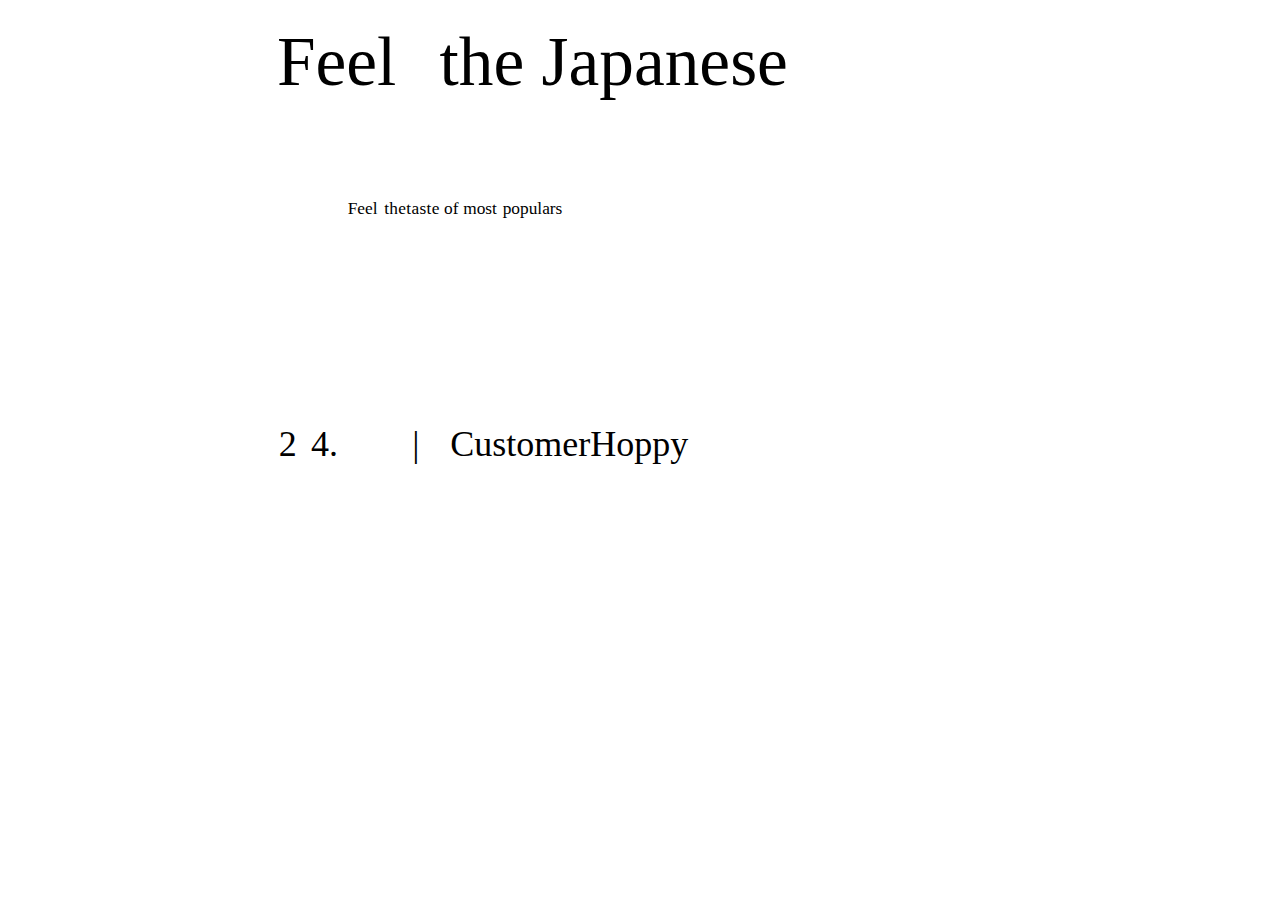
<file: card.html>
<html><head><meta http-equiv="Content-Type" content="text/html; charset=utf-8" /><meta http-equiv="Content-Style-Type" content="text/css" /><meta name="generator" content="Aspose.Words for .NET 24.8.0" /><title></title><style type="text/css">body { font-family:'Times New Roman'; font-size:12pt }p { margin:0pt }</style></head><body><div><p style="margin-top:2.7pt; margin-left:198.9pt; text-indent:2.8pt; line-height:81pt"><span style="font-family:Calibri; font-size:52pt">Feel</span><span style="font-family:Calibri; font-size:52pt; letter-spacing:19.4pt"> </span><span style="font-family:Calibri; font-size:52pt">the Japanese</span></p><p style="margin-top:61.7pt; margin-left:254.8pt; text-align:justify; line-height:15.85pt"><span style="font-family:Calibri; font-size:13pt">Feel</span><span style="font-family:Calibri; font-size:13pt; letter-spacing:1.7pt"> </span><span style="font-family:Calibri; font-size:13pt; letter-spacing:0.25pt">thetaste</span><span style="font-family:Calibri; font-size:13pt"> of</span><span style="font-family:Calibri; font-size:13pt; letter-spacing:0.2pt"> </span><span style="font-family:Calibri; font-size:13pt">most</span><span style="font-family:Calibri; font-size:13pt; letter-spacing:1.1pt"> </span><span style="font-family:Calibri; font-size:13pt">populars</span></p><p style="margin-top:148.25pt; margin-left:203.1pt; text-align:justify; line-height:41.3pt"><span style="font-family:Calibri; font-size:27pt">2</span><span style="font-family:Calibri; font-size:27pt; letter-spacing:3.95pt"> </span><span style="font-family:Calibri; font-size:27pt">4.</span><span style="font-family:Calibri; font-size:27pt; letter-spacing:48.85pt"> </span><span style="font-family:Calibri; font-size:27pt">|</span><span style="font-family:Calibri; font-size:27pt; letter-spacing:16.4pt"> </span><span style="font-family:Calibri; font-size:27pt">CustomerHoppy</span></p></div></body></html>
</file>
